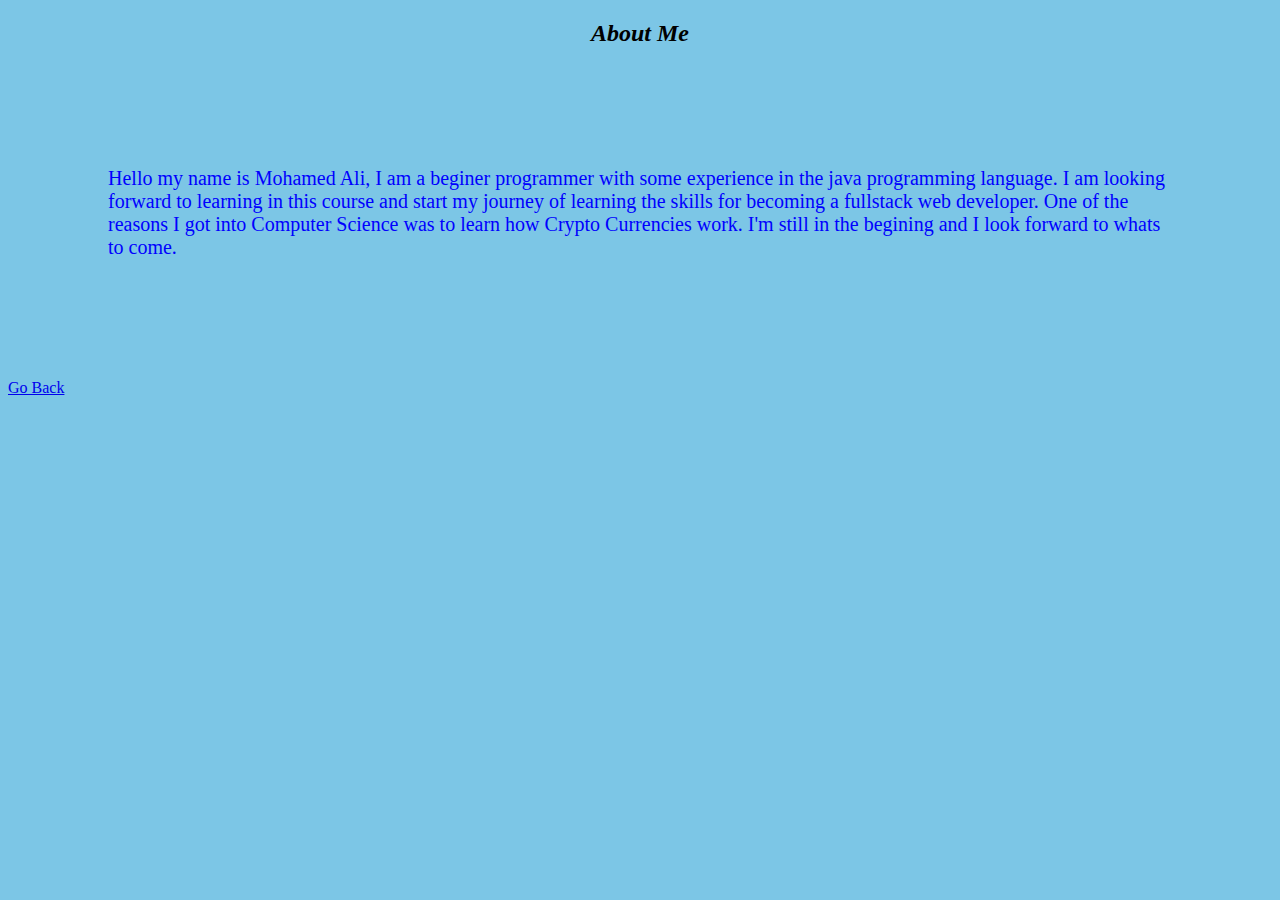
<file: about.html>
<!DOCTYPE html>
<html>
    <head>
        <link  href="style.css" rel="stylesheet" type="text/css">
    </head>
    <body>
        <h2>About Me</h2>
        <p class="about">Hello my name is Mohamed Ali, I am a beginer programmer with some experience in the java programming language.
        I am looking forward to learning in this course and start my journey of learning the skills for becoming a fullstack web developer.
        One of the reasons I got into Computer Science was to learn how Crypto Currencies work. I'm still in the begining and I look forward to whats to come.
    </p>
        <p><a href="index.html">Go Back</a></p>
    </body>
</html>
</file>
<file: style.css>
body {
    background-color: rgb(124, 198, 230);
}

.about {
    color: blue;
    padding: 100px;
    font-size: 20px;
    
}

h2 {
    font-style: italic;
    text-align: center;
}
</file>
